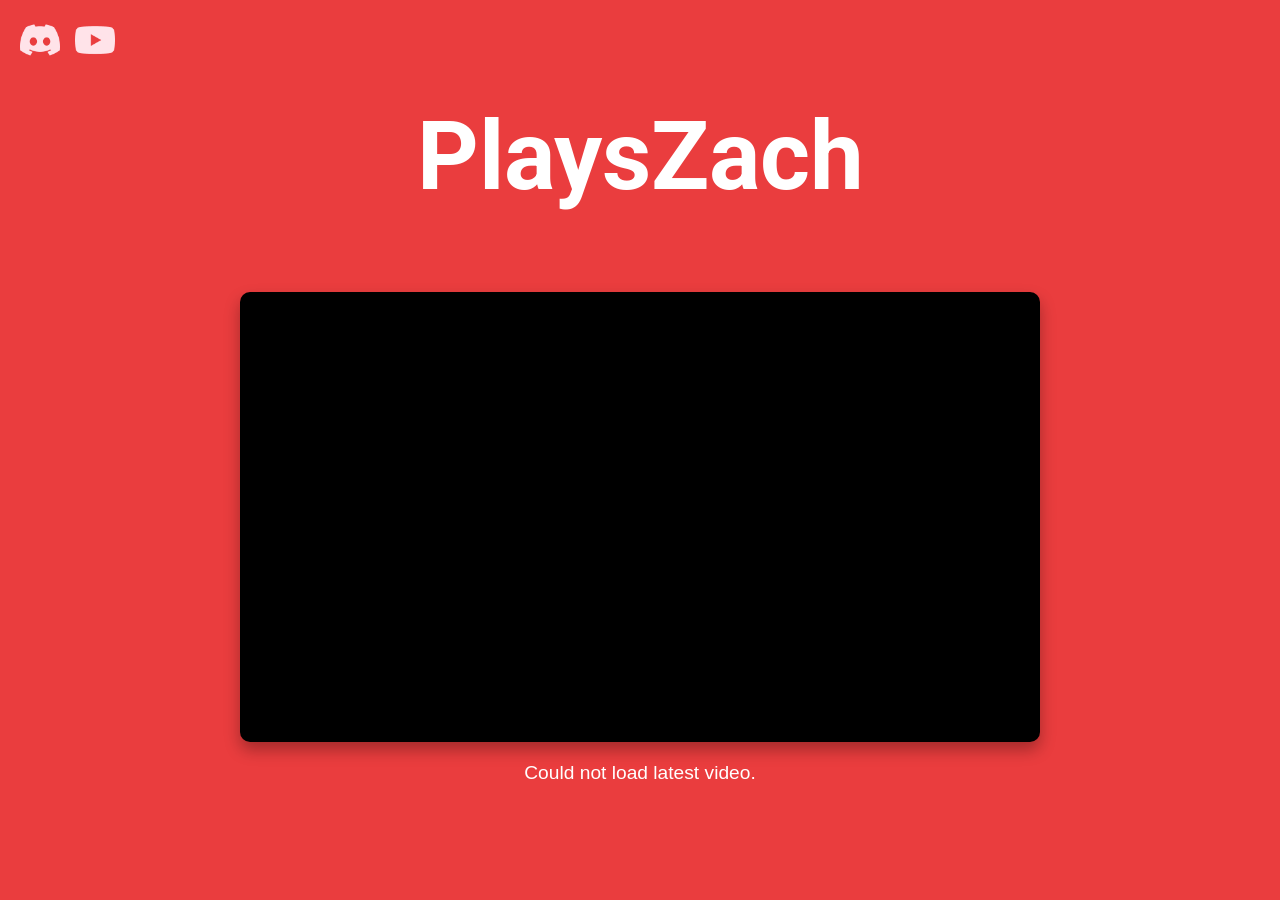
<file: index.html>
<!DOCTYPE html>
<html lang="en">
<head>
    <link rel="shortcut icon" type="image/x-icon" href="favicon.ico" />
    <link href="https://fonts.googleapis.com/css2?family=Roboto:wght@900&display=swap" rel="stylesheet">
    <meta charset="UTF-8">
    <meta name="viewport" content="width=device-width, initial-scale=1.0">
    <title>PlaysZach</title>
    <style>
        body {
            background-color: #ea3d3e;
            margin: 0;
            padding: 0;
            font-family: Arial, sans-serif;
            text-align: center;
            color: white;
            min-height: 100vh;
            display: flex;
            flex-direction: column;
            align-items: center;
        }
        
        .social-links {
            position: absolute;
            top: 20px;
            left: 20px;
            display: flex;
            gap: 15px;
        }
        
        .social-links a {
            display: inline-block;
            transition: transform 0.3s;
        }
        
        .social-links a:hover {
            transform: scale(1.1);
        }
        
        .social-links img {
            width: 40px;
            height: 40px;
        }
        
        .header {
            padding: 100px 0 40px 0;
            width: 100%;
        }
        
        h1 {
            font-size: 6em;
            font-family: 'Roboto', sans-serif;
            font-weight: 700;
            margin: 0;
        }
        
        .video-container {
            margin: 40px auto;
            width: 80%;
            max-width: 800px;
        }
        
        .video-wrapper {
            position: relative;
            padding-bottom: 56.25%;
            height: 0;
            overflow: hidden;
            background: #000;
            border-radius: 10px;
            box-shadow: 0 8px 16px rgba(0,0,0,0.3);
        }
        
        .video-wrapper iframe {
            position: absolute;
            top: 0;
            left: 0;
            width: 100%;
            height: 100%;
            border: none;
        }
        
        .loading {
            font-size: 1.2em;
            margin: 20px 0;
        }

        @media (max-width: 768px) {
            .social-links {
                top: 10px;
                left: 10px;
                gap: 10px;
            }
            
            .social-links img {
                width: 30px;
                height: 30px;
            }
            
            .header {
                padding: 70px 0 30px 0;
            }
            
            h1 {
                font-size: 3.5em;
            }
            
            .video-container {
                width: 95%;
                margin: 20px auto;
            }
            
            .loading {
                font-size: 1em;
            }
        }

        @media (max-width: 480px) {
            .header {
                padding: 50px 0 20px 0;
            }
            
            h1 {
                font-size: 2.5em;
            }
            
            .social-links {
                position: static;
                justify-content: center;
                margin-top: 15px;
            }
        }
    </style>
</head>
<body>
    <div class="social-links">
        <a href="https://dsc.gg/PlaysZach" target="_blank">
            <img src="discord.png" alt="Discord">
        </a>
        <a href="https://youtube.com/@PlaysZach" target="_blank">
            <img src="youtube.png" alt="YouTube">
        </a>
    </div>

    <div class="header">
        <h1>PlaysZach</h1>
    </div>
    
    <div class="video-container">
        <div id="latest-video">
            <div class="video-wrapper">
                <iframe src="" frameborder="0" 
                        allow="accelerometer; autoplay; clipboard-write; encrypted-media; gyroscope; picture-in-picture" 
                        allowfullscreen></iframe>
            </div>
            <p class="loading">Loading latest video...</p>
        </div>
    </div>

    <script>
        const channelId = 'UC5DNw4_nTttXpsNR3r0AeJw';
        
        async function fetchLatestVideo() {
            try {
                const proxyUrl = 'https://api.allorigins.win/get?url=';
                const rssUrl = `https://www.youtube.com/feeds/videos.xml?channel_id=${channelId}`;
                
                const response = await fetch(`${proxyUrl}${encodeURIComponent(rssUrl)}`);
                const data = await response.json();
                
                const parser = new DOMParser();
                const xmlDoc = parser.parseFromString(data.contents, "text/xml");
                
                const firstVideo = xmlDoc.getElementsByTagName("entry")[0];
                const videoId = firstVideo.getElementsByTagName("yt:videoId")[0].textContent;
                const videoTitle = firstVideo.getElementsByTagName("title")[0].textContent;
                
                const iframe = document.querySelector('.video-wrapper iframe');
                iframe.src = `https://www.youtube.com/embed/${videoId}?autoplay=0&rel=0`;
                
                document.querySelector('.loading').style.display = 'none';
                
            } catch (error) {
                console.error('Error fetching latest video:', error);
                document.querySelector('.loading').textContent = 
                    'Could not load latest video.';
            }
        }
        fetchLatestVideo();
    </script>
</body>
</html>
</file>
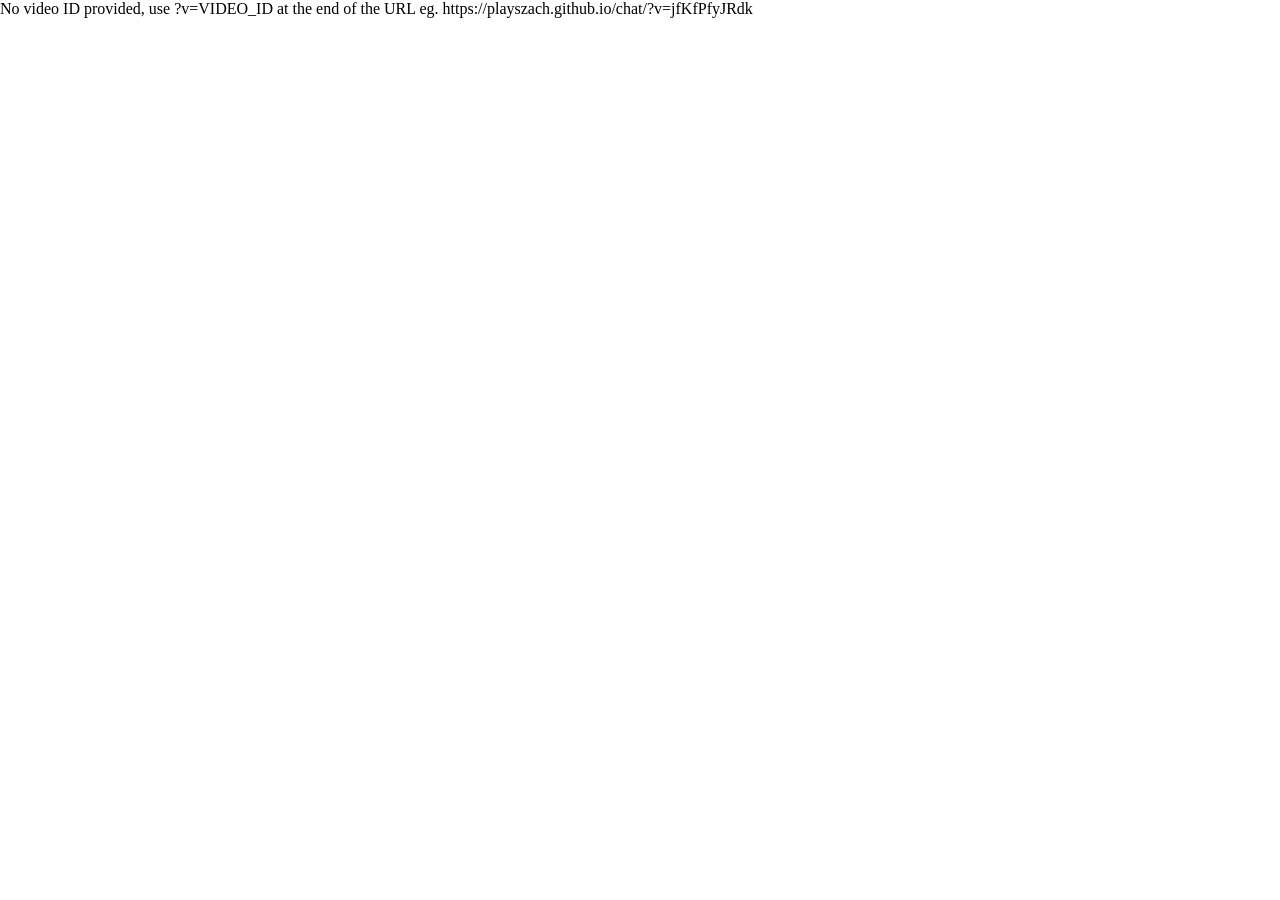
<file: chat/index.html>
<!DOCTYPE html>
<html lang="en">
<head>
  <meta charset="UTF-8" />
  <title>Zach's Live Chat</title>
  <style>
    html, body {
      margin: 0;
      padding: 0;
      height: 100%;
      width: 100%;
      overflow: hidden;
      box-sizing: border-box;
    }

    #chat-container {
      position: absolute;
      top: 0;
      left: 0;
      right: 0;
      bottom: 0;
    }

    iframe {
      width: 100%;
      height: 100%;
      border: none;
      display: block;
    }
  </style>
</head>
<body>
  <div id="chat-container">Loading chat…</div>

  <script>
    const urlParams = new URLSearchParams(window.location.search);
    const videoId = urlParams.get('v');

    if (videoId) {
      const iframe = document.createElement('iframe');
      iframe.src = `https://www.youtube.com/live_chat?v=${videoId}&embed_domain=playszach.github.io`;
      iframe.allowFullscreen = true;
      iframe.style.width = "100%";
      iframe.style.height = "100%";
      iframe.style.border = "none";

      document.getElementById('chat-container').innerHTML = '';
      document.getElementById('chat-container').appendChild(iframe);
    } else {
      document.getElementById('chat-container').innerText = 'No video ID provided, use ?v=VIDEO_ID at the end of the URL eg. https://playszach.github.io/chat/?v=jfKfPfyJRdk';
    }
  </script>
</body>
</html>
</file>
